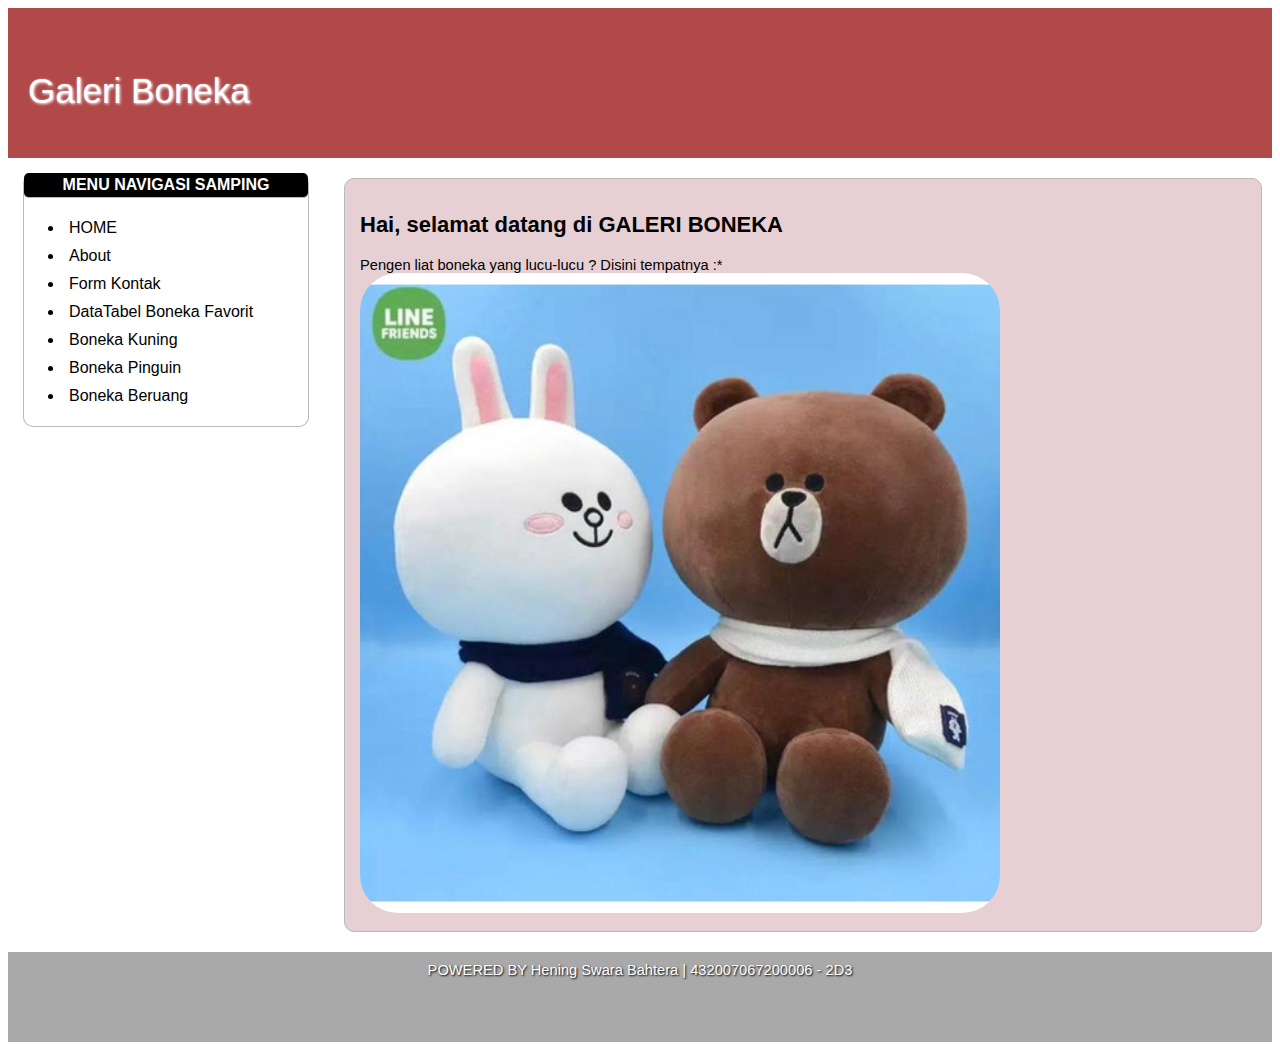
<file: index.html>
<!DOCTYPE html>
<html>
<head>
<title>Galeri Boneka Hening</title>
<meta name="viewport" content="width=device-width, initial-scale=1.0">
<link rel="stylesheet" href="style.css">
  
</style>
</head>
    <body>
        <div id="wrap">
            <div id="header-heningswarabahtera">
                <h1> Galeri Boneka<br />
                  </h1>
               
            </div>
            <div class="row-heningswarabahtera ">
                <div class="col-3 col-m-5">
                    <div id="silebar-heningswarabahtera">
                        <div id="judul_silebar_heningswarabahtera">
                            MENU NAVIGASI SAMPING
                        </div>
                        <div id="isi_silebar_heningswarabahtera">
                            <ul>
                                <li><a href='index.html' >HOME </a> </li>
                                <li><a href='about.html'>About</a> </li>
                             <li><a href='kontak.html' >Form Kontak </a></li>
                             <li><a href='datatabel.html'>DataTabel Boneka Favorit</a></li>
                             <li><a href='boneka-kuning.html'>Boneka Kuning</a></li>
                             <li><a href='boneka-pinguin.html'>Boneka Pinguin</a></li>
                             <li><a href='boneka-beruang.html'>Boneka Beruang</a></li>
			
                            </ul>
                        </div>
                    </div>
                </div>
                <div class="col-9 col-m-7">
                    <div id="konten-heningswarabahtera">
                        <div class="col-12 col-m-12">
                            <h2>Hai, selamat datang di GALERI BONEKA</h2>
			Pengen liat boneka yang lucu-lucu ? Disini tempatnya :*<br />
            <img src="boneka_line.jpg" style="width:640px"/>
                        </div>
                    </div>
                </div>
            </div>
            <div style="clear:both"></div>
            <div class="row-heningswarabahtera ">
                <div id="footer-heningswarabahtera">
                    <div id="text">
                        POWERED BY Hening Swara Bahtera | 432007067200006 - 2D3
                    </div>
                </div>
            </div>
        </div>
    </body>
</html>
</file>
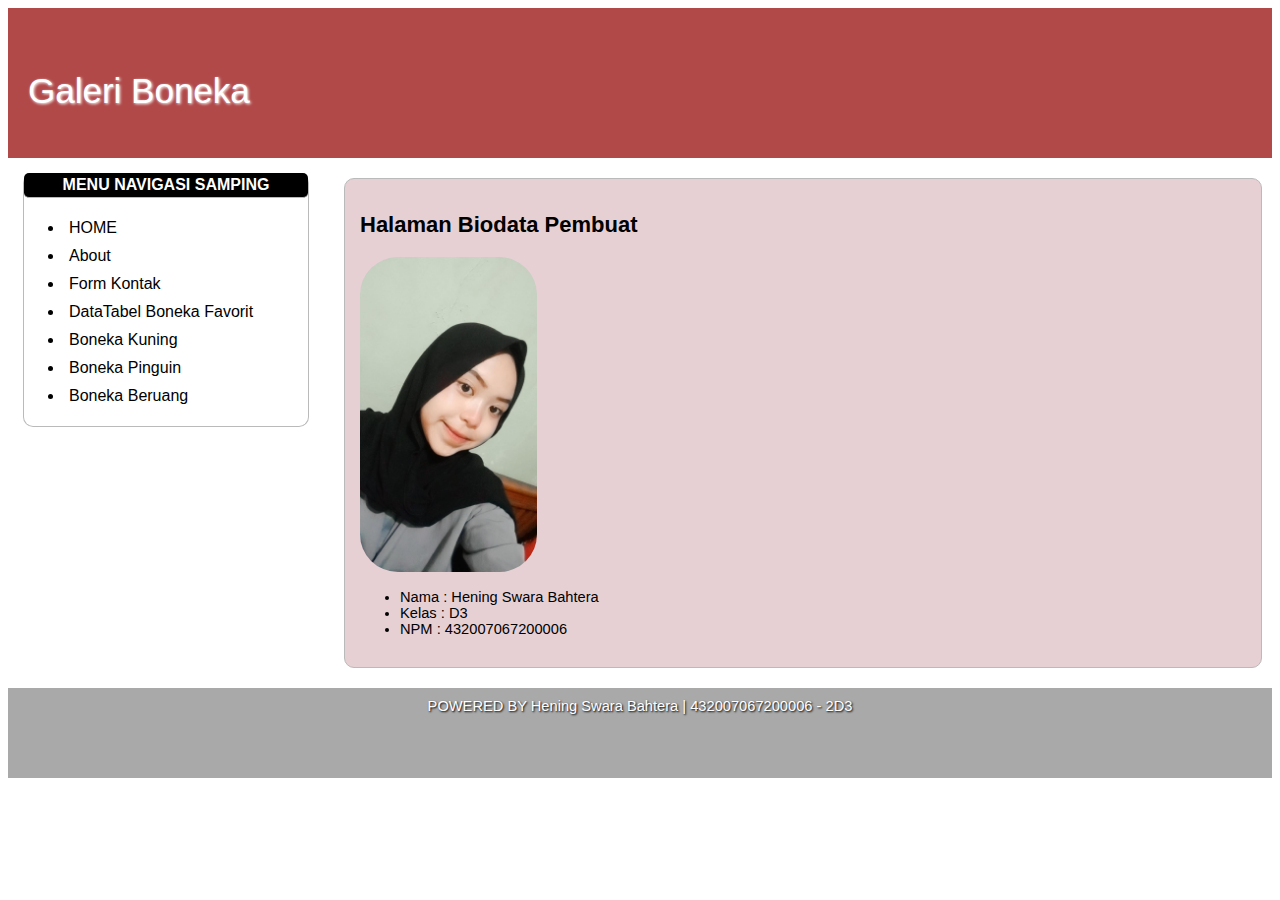
<file: about.html>
<!DOCTYPE html>
<html>
<head>
<title>Tentang Saya - Galeri Boneka Hening</title>
<meta name="viewport" content="width=device-width, initial-scale=1.0">
<link rel="stylesheet" href="style.css">
  
</style>
</head>
    <body>
        <div id="wrap">
            <div id="header-heningswarabahtera">
                <h1> Galeri Boneka<br />
                  </h1>
               
            </div>
            <div class="row-heningswarabahtera ">
                <div class="col-3 col-m-5">
                    <div id="silebar-heningswarabahtera">
                        <div id="judul_silebar_heningswarabahtera">
                            MENU NAVIGASI SAMPING
                        </div>
                        <div id="isi_silebar_heningswarabahtera">
                            <ul>
                                <li><a href='index.html' >HOME </a> </li>
                                <li><a href='about.html'>About</a> </li>
                             <li><a href='kontak.html' >Form Kontak </a></li>
                             <li><a href='datatabel.html'>DataTabel Boneka Favorit</a></li>
                             <li><a href='boneka-kuning.html'>Boneka Kuning</a></li>
                             <li><a href='boneka-pinguin.html'>Boneka Pinguin</a></li>
                             <li><a href='boneka-beruang.html'>Boneka Beruang</a></li>
			
                            </ul>
                        </div>
                    </div>
                </div>
                <div class="col-9 col-m-7">
                    <div id="konten-heningswarabahtera">
                        <div class="col-12 col-m-12">
                            <h2>Halaman Biodata Pembuat</h2>
			
            <img src="profile.jpeg" style="width:20%"/>
            <br>
            <ul>
                <li>Nama : Hening Swara Bahtera</li>
                <li>Kelas : D3</li>
                <li>NPM : 432007067200006</li>
            </ul>
                        </div>
                    </div>
                </div>
            </div>
            <div style="clear:both"></div>
            <div class="row-heningswarabahtera ">
                <div id="footer-heningswarabahtera">
                    <div id="text">
                         POWERED BY Hening Swara Bahtera | 432007067200006 - 2D3
                    </div>
                </div>
            </div>
        </div>
    </body>
</html>
</file>
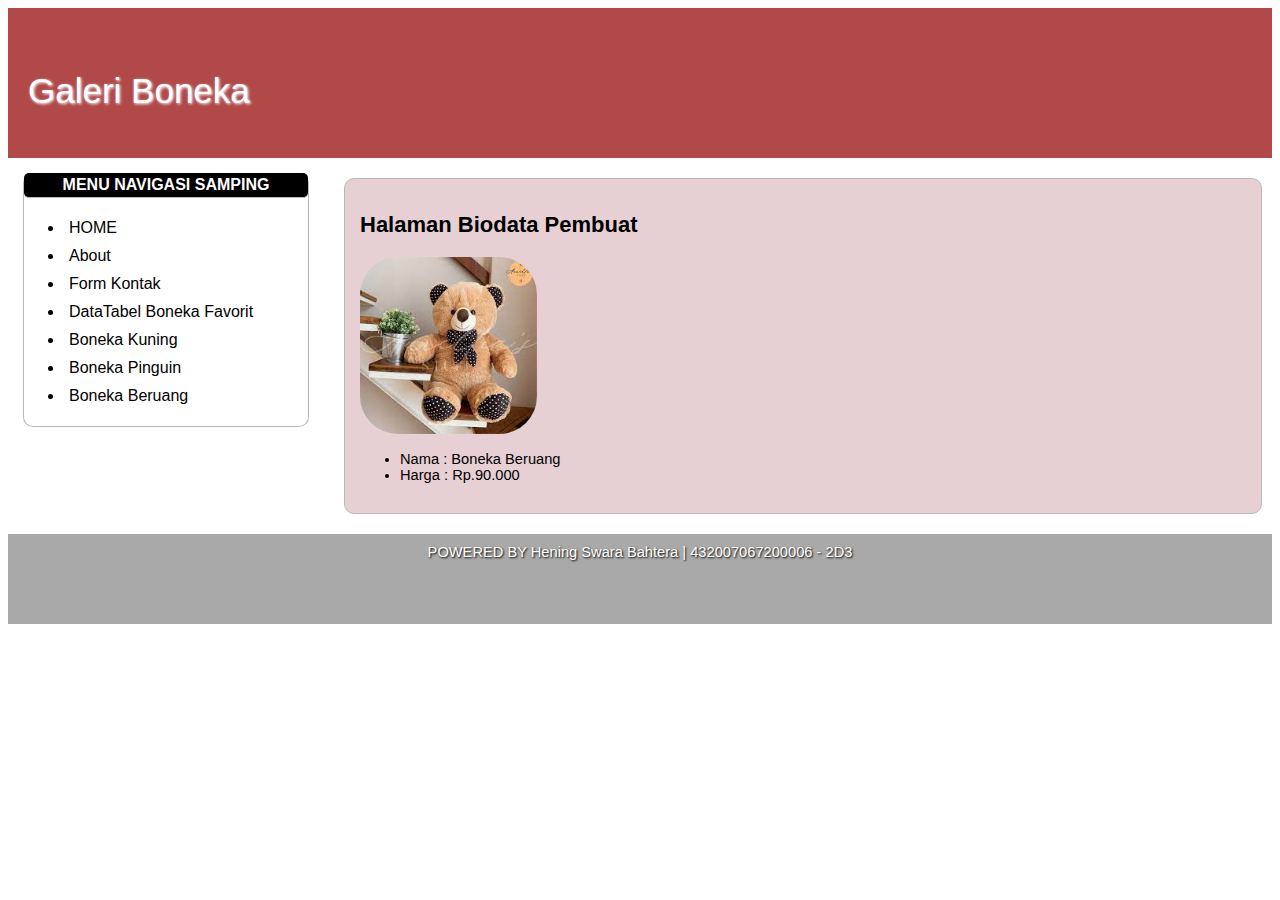
<file: boneka-beruang.html>
<!DOCTYPE html>
<html>
<head>
<title>The Best Boneka Beruang - Galeri Boneka Hening</title>
<meta name="viewport" content="width=device-width, initial-scale=1.0">
<link rel="stylesheet" href="style.css">
  
</style>
</head>
    <body>
        <div id="wrap">
            <div id="header-heningswarabahtera">
                <h1> Galeri Boneka<br />
                  </h1>
               
            </div>
            <div class="row-heningswarabahtera ">
                <div class="col-3 col-m-5">
                    <div id="silebar-heningswarabahtera">
                        <div id="judul_silebar_heningswarabahtera">
                            MENU NAVIGASI SAMPING
                        </div>
                        <div id="isi_silebar_heningswarabahtera">
                            <ul>
                                <li><a href='index.html' >HOME </a> </li>
                                <li><a href='about.html'>About</a> </li>
                             <li><a href='kontak.html' >Form Kontak </a></li>
                             <li><a href='datatabel.html'>DataTabel Boneka Favorit</a></li>
                             <li><a href='boneka-kuning.html'>Boneka Kuning</a></li>
                             <li><a href='boneka-pinguin.html'>Boneka Pinguin</a></li>
                             <li><a href='boneka-beruang.html'>Boneka Beruang</a></li>
			
                            </ul>
                        </div>
                    </div>
                </div>
                <div class="col-9 col-m-7">
                    <div id="konten-heningswarabahtera">
                        <div class="col-12 col-m-12">
                            <h2>Halaman Biodata Pembuat</h2>
			
            <img src="beruang.jfif" style="width:20%"/>
            <br>
            <ul>
                <li>Nama : Boneka Beruang</li>
                <li>Harga : Rp.90.000</li>
            
            </ul>
                        </div>
                    </div>
                </div>
            </div>
            <div style="clear:both"></div>
            <div class="row-heningswarabahtera ">
                <div id="footer-heningswarabahtera">
                    <div id="text">
                         POWERED BY Hening Swara Bahtera | 432007067200006 - 2D3
                    </div>
                </div>
            </div>
        </div>
    </body>
</html>
</file>
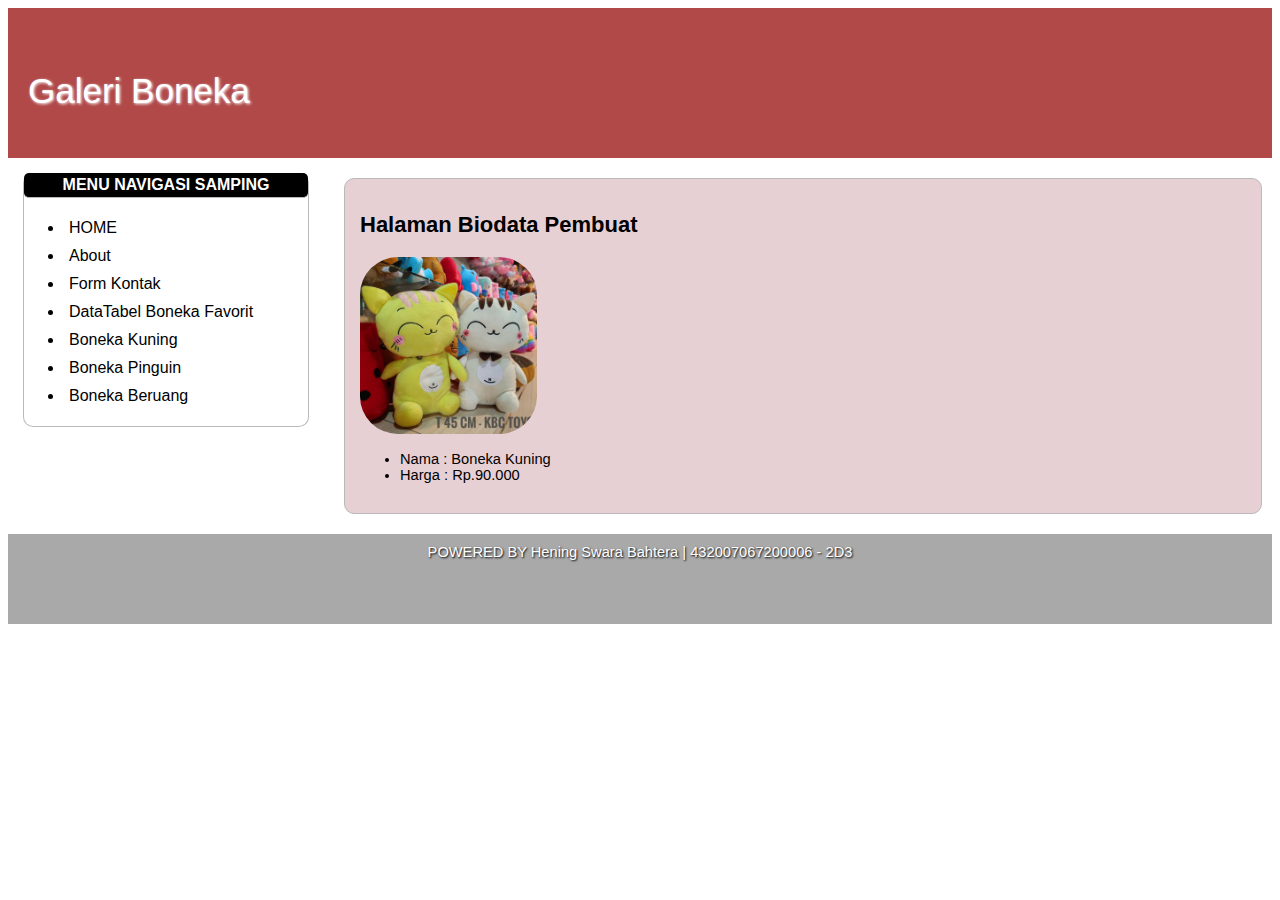
<file: boneka-kuning.html>
<!DOCTYPE html>
<html>
<head>
<title>Boneka Kuning - Galeri Boneka Hening</title>
<meta name="viewport" content="width=device-width, initial-scale=1.0">
<link rel="stylesheet" href="style.css">
  
</style>
</head>
    <body>
        <div id="wrap">
            <div id="header-heningswarabahtera">
                <h1> Galeri Boneka<br />
                  </h1>
               
            </div>
            <div class="row-heningswarabahtera ">
                <div class="col-3 col-m-5">
                    <div id="silebar-heningswarabahtera">
                        <div id="judul_silebar_heningswarabahtera">
                            MENU NAVIGASI SAMPING
                        </div>
                        <div id="isi_silebar_heningswarabahtera">
                            <ul>
                                <li><a href='index.html' >HOME </a> </li>
                                <li><a href='about.html'>About</a> </li>
                             <li><a href='kontak.html' >Form Kontak </a></li>
                             <li><a href='datatabel.html'>DataTabel Boneka Favorit</a></li>
                             <li><a href='boneka-kuning.html'>Boneka Kuning</a></li>
                             <li><a href='boneka-pinguin.html'>Boneka Pinguin</a></li>
                             <li><a href='boneka-beruang.html'>Boneka Beruang</a></li>
			
                            </ul>
                        </div>
                    </div>
                </div>
                <div class="col-9 col-m-7">
                    <div id="konten-heningswarabahtera">
                        <div class="col-12 col-m-12">
                            <h2>Halaman Biodata Pembuat</h2>
			
            <img src="kuning.jfif" style="width:20%"/>
            <br>
            <ul>
                <li>Nama : Boneka Kuning</li>
                <li>Harga : Rp.90.000</li>
            
            </ul>
                        </div>
                    </div>
                </div>
            </div>
            <div style="clear:both"></div>
            <div class="row-heningswarabahtera ">
                <div id="footer-heningswarabahtera">
                    <div id="text">
                         POWERED BY Hening Swara Bahtera | 432007067200006 - 2D3
                    </div>
                </div>
            </div>
        </div>
    </body>
</html>
</file>
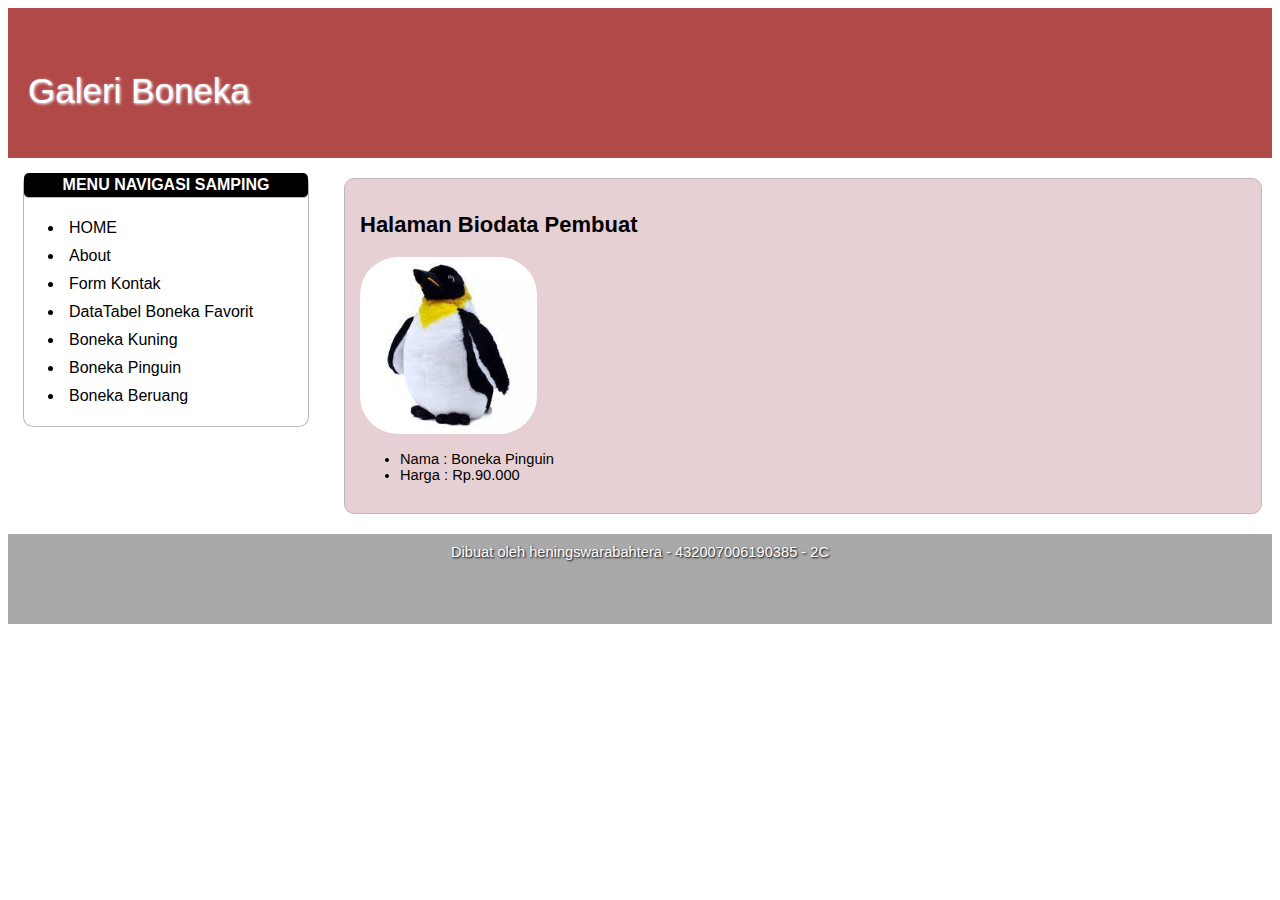
<file: boneka-pinguin.html>
<!DOCTYPE html>
<html>
<head>
<title>Boneka Pinguin - Galeri Boneka Hening</title>
<meta name="viewport" content="width=device-width, initial-scale=1.0">
<link rel="stylesheet" href="style.css">
  
</style>
</head>
    <body>
        <div id="wrap">
            <div id="header-heningswarabahtera">
                <h1> Galeri Boneka<br />
                  </h1>
               
            </div>
            <div class="row-heningswarabahtera ">
                <div class="col-3 col-m-5">
                    <div id="silebar-heningswarabahtera">
                        <div id="judul_silebar_heningswarabahtera">
                            MENU NAVIGASI SAMPING
                        </div>
                        <div id="isi_silebar_heningswarabahtera">
                            <ul>
                                <li><a href='index.html' >HOME </a> </li>
                                <li><a href='about.html'>About</a> </li>
                             <li><a href='kontak.html' >Form Kontak </a></li>
                             <li><a href='datatabel.html'>DataTabel Boneka Favorit</a></li>
                             <li><a href='boneka-kuning.html'>Boneka Kuning</a></li>
                             <li><a href='boneka-pinguin.html'>Boneka Pinguin</a></li>
                             <li><a href='boneka-beruang.html'>Boneka Beruang</a></li>
			
                            </ul>
                        </div>
                    </div>
                </div>
                <div class="col-9 col-m-7">
                    <div id="konten-heningswarabahtera">
                        <div class="col-12 col-m-12">
                            <h2>Halaman Biodata Pembuat</h2>
			
            <img src="pinguin.jfif" style="width:20%"/>
            <br>
            <ul>
                <li>Nama : Boneka Pinguin</li>
                <li>Harga : Rp.90.000</li>
            
            </ul>
                        </div>
                    </div>
                </div>
            </div>
            <div style="clear:both"></div>
            <div class="row-heningswarabahtera ">
                <div id="footer-heningswarabahtera">
                    <div id="text">
                        Dibuat oleh heningswarabahtera - 432007006190385 - 2C
                    </div>
                </div>
            </div>
        </div>
    </body>
</html>
</file>
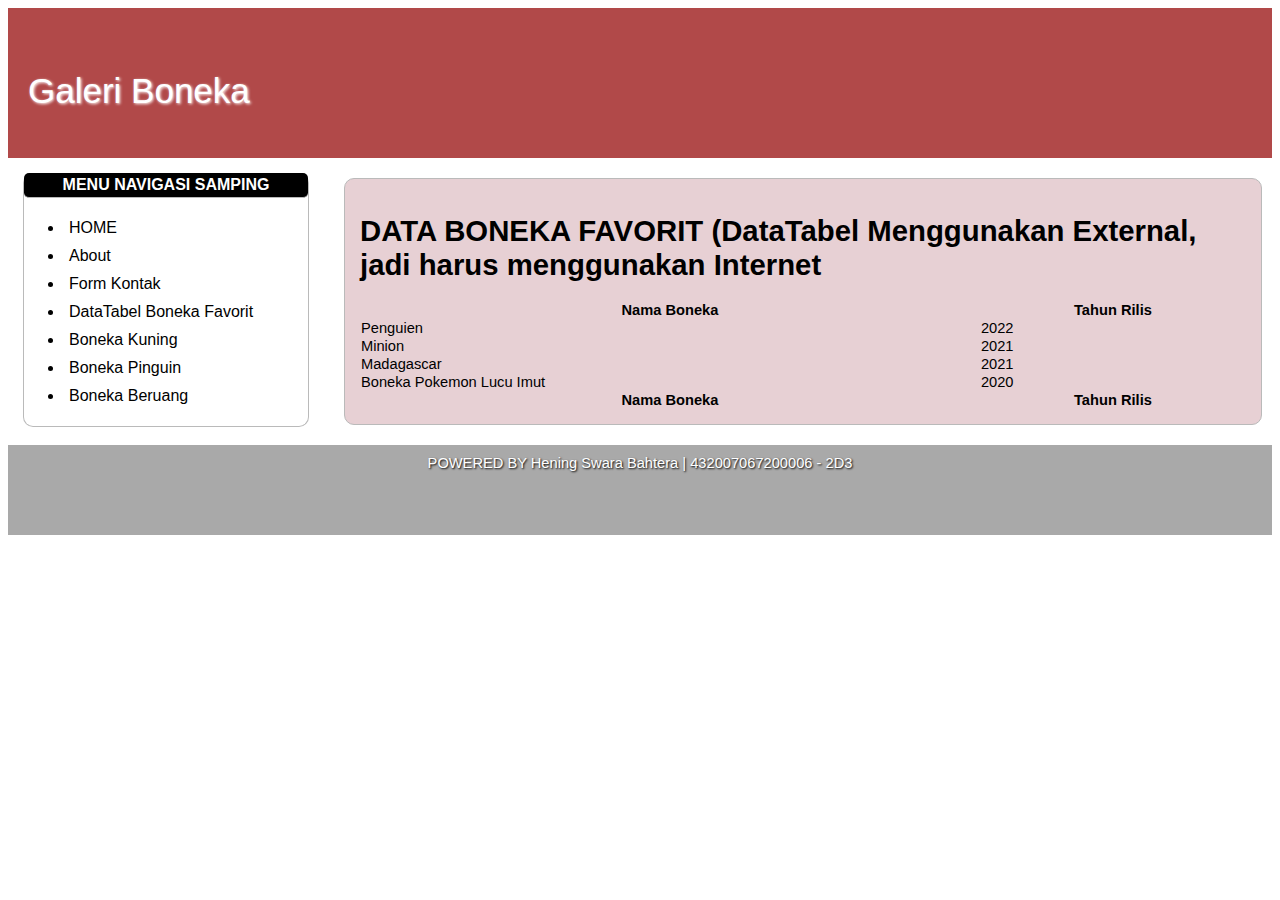
<file: datatabel.html>
<!DOCTYPE html>
<html>
<head>
<title>DataTabel - Galeri Boneka Hening</title>
<meta name="viewport" content="width=device-width, initial-scale=1.0">
<link rel="stylesheet" href="style.css">
<script src="https://code.jquery.com/jquery-3.1.0.js"></script>
<script src="//cdn.datatables.net/1.10.12/js/jquery.dataTables.min.js"></script>
</style>
</head>
    <body>
        <div id="wrap">
            <div id="header-heningswarabahtera">
                <h1> Galeri Boneka<br />
                  </h1>
               
            </div>
            <div class="row-heningswarabahtera ">
                <div class="col-3 col-m-5">
                    <div id="silebar-heningswarabahtera">
                        <div id="judul_silebar_heningswarabahtera">
                            MENU NAVIGASI SAMPING
                        </div>
                        <div id="isi_silebar_heningswarabahtera">
                            <ul>
                                <li><a href='index.html' >HOME </a> </li>
                                <li><a href='about.html'>About</a> </li>
                             <li><a href='kontak.html' >Form Kontak </a></li>
                             <li><a href='datatabel.html'>DataTabel Boneka Favorit</a></li>
                             <li><a href='boneka-kuning.html'>Boneka Kuning</a></li>
                             <li><a href='boneka-pinguin.html'>Boneka Pinguin</a></li>
                             <li><a href='boneka-beruang.html'>Boneka Beruang</a></li>
			
                            </ul>
                        </div>
                    </div>
                </div>
                <div class="col-9 col-m-7">
                    <div id="konten-heningswarabahtera">
                        <div class="col-12 col-m-12">
                            <h1>DATA BONEKA FAVORIT (DataTabel Menggunakan External, jadi harus menggunakan Internet</h1>
                            <table id="tabel-data" class="table table-striped table-bordered" width="100%" cellspacing="0">
                                <thead>
                                    <tr>
                                        <th>Nama Boneka</th>
                                        <th>Tahun Rilis</th>
                                        
                                    </tr>
                                </thead>
                                <tfoot>
                                    <tr>
                                        <th>Nama Boneka</th>
                                        <th>Tahun Rilis</th>
                                        
                                </tfoot>
                                <tbody>
                                    
                                    <tr>
                                        <td>Penguien</td>
                                        <td>2022</td>
                                       
                                    </tr>
                                    <tr>
                                        <td>Minion</td>
                                        <td>2021</td>
                                       
                                    </tr>
                                    <tr>
                                        <td>Madagascar</td>
                                        <td>2021</td>
                                       
                                    </tr>
                                                <tr>
                                        <td>Boneka Pokemon Lucu Imut</td>
                                        <td>2020</td>
                                       
                                    </tr>
                                    
                                </tbody>
                                </table>
                        </div>
                    </div>
                </div>
            </div>
            <div style="clear:both"></div>
            <div class="row-heningswarabahtera ">
                <div id="footer-heningswarabahtera">
                    <div id="text">
                         POWERED BY Hening Swara Bahtera | 432007067200006 - 2D3
                    </div>
                </div>
            </div>
        </div>
    </body>
</html>
</file>
<file: style.css>
* {
  box-sizing: border-box;
}
.row-heningswarabahtera ::after {
  content: "";
  clear: both;
  display: block;
}
[class*="col-"] {
  float: left;
  padding: 15px;
}

/* For mobile phones: */
[class*="col-"] {
  width: 100%;
}
@media only screen and (min-width: 600px) {
  /* For tablets: */
  .col-m-1 {
    width: 8.33%;
  }
  .col-m-2 {
    width: 16.66%;
  }
  .col-m-3 {
    width: 25%;
  }
  .col-m-4 {
    width: 33.33%;
  }
  .col-m-5 {
    width: 41.66%;
  }
  .col-m-6 {
    width: 50%;
  }
  .col-m-7 {
    width: 58.33%;
  }
  .col-m-8 {
    width: 66.66%;
  }
  .col-m-9 {
    width: 75%;
  }
  .col-m-10 {
    width: 83.33%;
  }
  .col-m-11 {
    width: 91.66%;
  }
  .col-m-12 {
    width: 100%;
  }
}
@media only screen and (min-width: 768px) {
  /* For desktop: */
  .col-1 {
    width: 8.33%;
  }
  .col-2 {
    width: 16.66%;
  }
  .col-3 {
    width: 25%;
  }
  .col-4 {
    width: 33.33%;
  }
  .col-5 {
    width: 41.66%;
  }
  .col-6 {
    width: 50%;
  }
  .col-7 {
    width: 58.33%;
  }
  .col-8 {
    width: 66.66%;
  }
  .col-9 {
    width: 75%;
  }
  .col-10 {
    width: 83.33%;
  }
  .col-11 {
    width: 91.66%;
  }
  .col-12 {
    width: 100%;
  }
}

body {
  font-family: Tahoma, Geneva, sans-serif;
}

input {
  border-radius: 3cm;
}

img {
  border-radius: 1cm;
}
#wrap-heningswarabahtera {
  width: 90%;
  margin: auto;
  background-color: white;
  border-radius: 10px;
  padding: 5px;
  -moz-box-shadow: 0px 0px 10px #000;
  -webkit-box-shadow: 0px 0px 10px #000;
  box-shadow: 0px 0px 10px #000;
}

#header-heningswarabahtera {
  background: rgb(177, 73, 73);
  height: 150px;
  object-fit: contain;
}

#header-heningswarabahtera h1 {
  color: #00125b;
  padding: 40px 0px 0px 20px;
  text-shadow: #fff 1px 1px 3px;
  float: left;
  color: #fff;
  font-family: "Exo", sans-serif;
  font-size: 35px;
  font-weight: 200;
}

#silebar-heningswarabahtera {
  width: 100%;
  float: left;
  border-right: 1px solid #bababa;
  border-bottom: 1px solid #bababa;
  border-left: 1px solid #bababa;
  border-radius: 10px;
}

#judul_silebar_heningswarabahtera {
  padding: 3px;
  text-align: center;
  font-weight: bold;
  border-bottom: 1px solid #bababa;
  background: black;
  color: white;
  border-radius: 5px;
}

#isi_silebar-heningswarabahtera ul {
  list-style-type: none;
  padding: 0px;
  margin: 0px;
}

#silebar-heningswarabahtera a {
  display: block;
  padding: 5px;
  border-bottom: 0px solid #bababa;
  text-decoration: none;
  font-size: medium;
  color: black;
}

#silebar-heningswarabahtera a:hover {
  color: #0786ab;
}

#konten-heningswarabahtera {
  padding: 0px;
  background-color: rgb(231, 208, 212);
  width: 100%;
  float: left;
  font-size: 11pt;
  margin: 5px;
  border-right: 1px solid #bababa;
  border-bottom: 1px solid #bababa;
  border-top: 1px solid #bababa;
  border-left: 1px solid #bababa;
  border-radius: 10px;
}

#footer-heningswarabahtera {
  background: darkgray;
  height: 90px;
}

#footer-heningswarabahtera #text {
  color: #fff;
  padding: 10px;
  text-align: center;
  font-size: 11pt;
  text-shadow: #000 1px 1px 2px;
}
</file>
